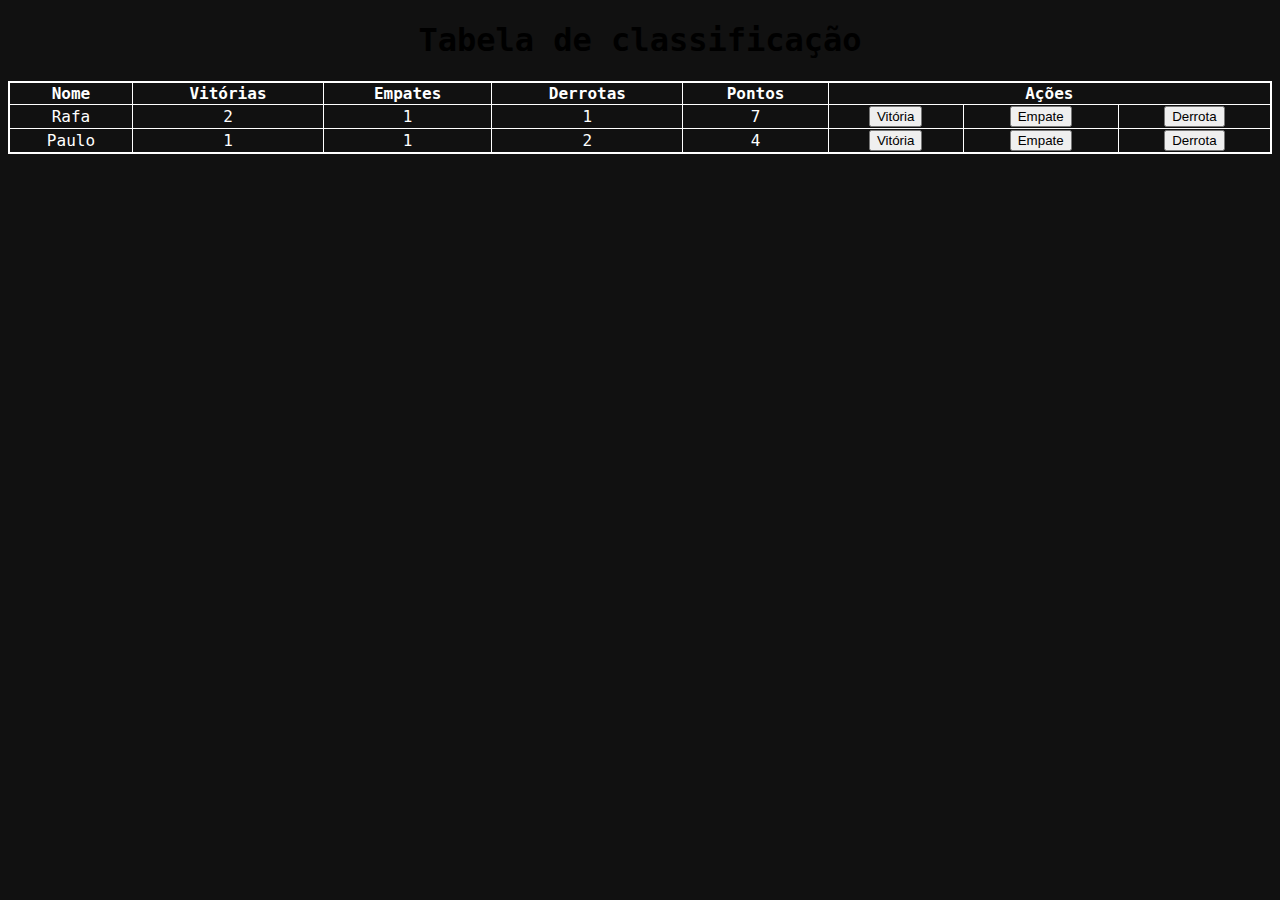
<file: Tabela de Classificação - Aula06/index.html>
<!DOCTYPE html>
<html lang="en">
<head>
    <meta charset="UTF-8">
    <meta http-equiv="X-UA-Compatible" content="IE=edge">
    <meta name="viewport" content="width=device-width, initial-scale=1.0">
    <link rel="stylesheet" href="style.css">
    <title>Imersão Dev - Aula 06</title>
</head>
<body>
    <h1>Tabela de classificação</h1>

    <table style="width: 100%">
        <thead>
            <tr>
                <th>Nome</th>
                <th>Vitórias</th>
                <th>Empates</th>
                <th>Derrotas</th>
                <th>Pontos</th>
                <th colspan="3">Ações</th>
            </tr>
        </thead>
        <tbody id="tabelaJogadores">
            <!-- <tr>
                <td>Paulo</td>
                <td>2</td>
                <td>5</td>
                <td>1</td>
                <td>24</td>
                <td><button onclick="adicionarVitoria()">Vitória</button></td>
                <td><button onclick="adicionarVitoria()">Empate</button></td>
                <td><button onclick="adicionarVitoria()">Derrota</button></td>
            </tr>
            <tr>
                <td>Rafa</td>
                <td>3</td>
                <td>5</td>
                <td>6</td>
                <td>2</td>
                <td><button onclick="adicionarVitoria()">Vitória</button></td>
                <td><button onclick="adicionarVitoria()">Empate</button></td>
                <td><button onclick="adicionarVitoria()">Derrota</button></td>
            </tr> -->
        </tbody>
    </table>
    <script src="script.js"></script>
</body>
</html>
</file>
<file: Tabela de Classificação - Aula06/style.css>
*{
    text-align: center;
}

body{
    font-family: "Roboto Mono", monospace;
    min-height: 400px;
    background-image: url("https://www.alura.com.br/assets/img/imersoes/dev-2021/tabela-classificacao-bg.png");
    background-color: #111;
    background-size: 100%;
    background-position: center;
    background-repeat: no-repeat;
}


.container {
    text-align: center;
    padding: 20px;
    height: 100vh;
  }
  
  .page-title {
    color: #ffffff;
    margin: 0 0 5px;
  }
  
  .page-subtitle {
    color: #ffffff;
    margin-top: 5px;
  }
  
  .page-logo {
    width: 200px;
  }
  
  .alura-logo {
    width: 40px;
    position: absolute;
    top: 10px;
    right: 10px;
  }

  table{
      border: 2px solid white;
      border-collapse: collapse;
  }
  
  th,tr,td{
      border: solid 1px white;
      color: white;
  }
</file>
